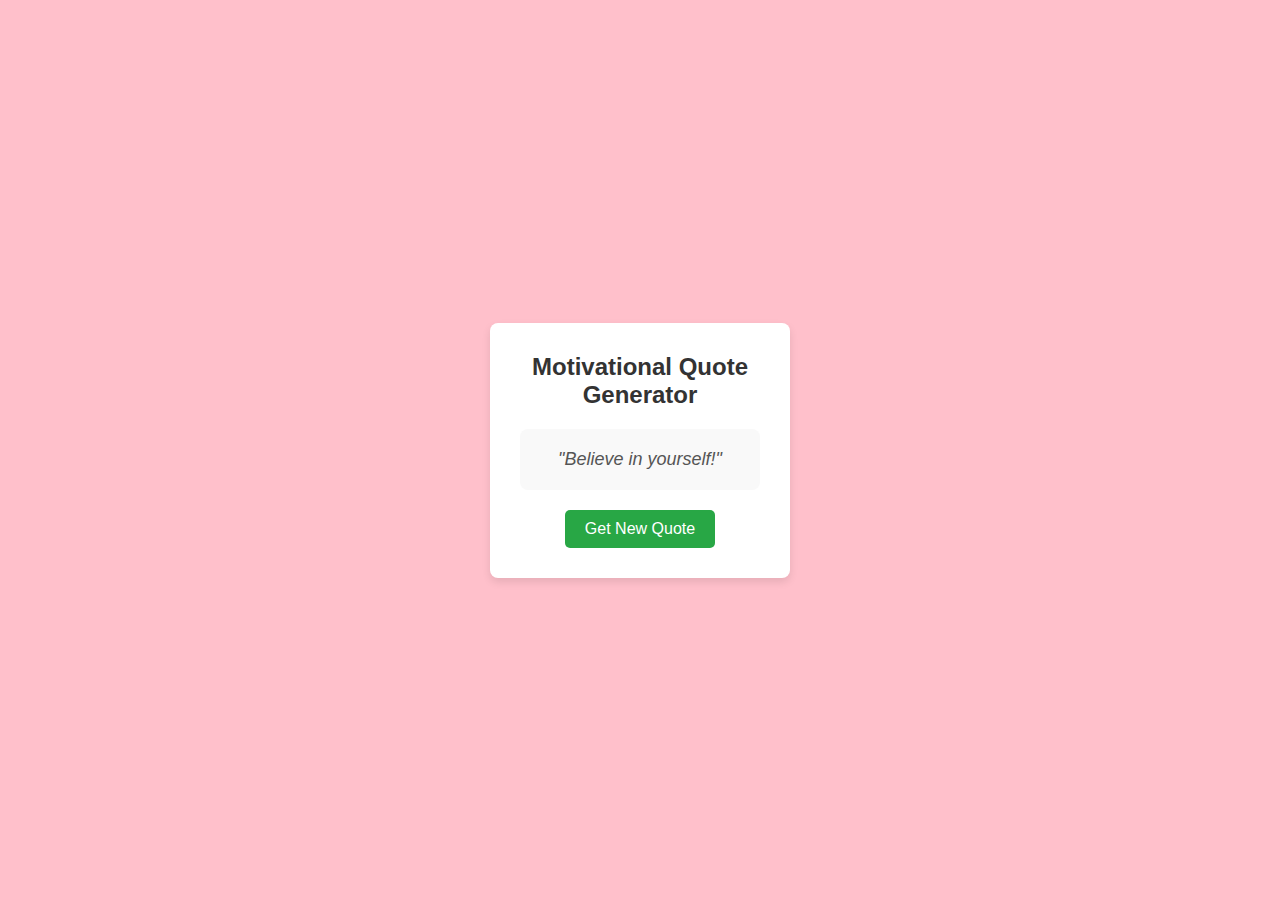
<file: project.html>
<!DOCTYPE html>
<html lang="en">
<head>
    <meta charset="UTF-8">
    <meta name="viewport" content="width=device-width, initial-scale=1.0">
    <title>Quote Generator</title>
    <link rel="stylesheet" href="project.css">
</head>
<body>
    <div class="container">
        <h1>Motivational Quote Generator</h1>
        <div id="quote-box">
            <p id="quote">"Believe in yourself!"</p>
        </div>
        <button id="new-quote-btn">Get New Quote</button>
    </div>
    <script src="project.js"></script>
</body>
</html>
</file>
<file: project.css>
/* styles.css */
* {
    margin: 0;
    padding: 0;
    box-sizing: border-box;
}

body {
    font-family: Arial, sans-serif;
    background-color: #f0f0f0;
    display: flex;
    justify-content: center;
    align-items: center;
    height: 100vh;
    background-color: pink;
}

.container {
    background-color: white;
    padding: 30px;
    border-radius: 8px;
    box-shadow: 0 4px 8px rgba(0, 0, 0, 0.1);
    text-align: center;
    width: 300px;
}

h1 {
    font-size: 24px;
    color: #333;
}

#quote-box {
    margin: 20px 0;
    font-size: 18px;
    font-style: italic;
    color: #555;
    padding: 20px;
    background-color: #f9f9f9;
    border-radius: 8px;
}

button {
    background-color: #28a745;
    color: white;
    border: none;
    padding: 10px 20px;
    border-radius: 5px;
    cursor: pointer;
    font-size: 16px;
}

button:hover {
    background-color: #218838;
}
</file>
